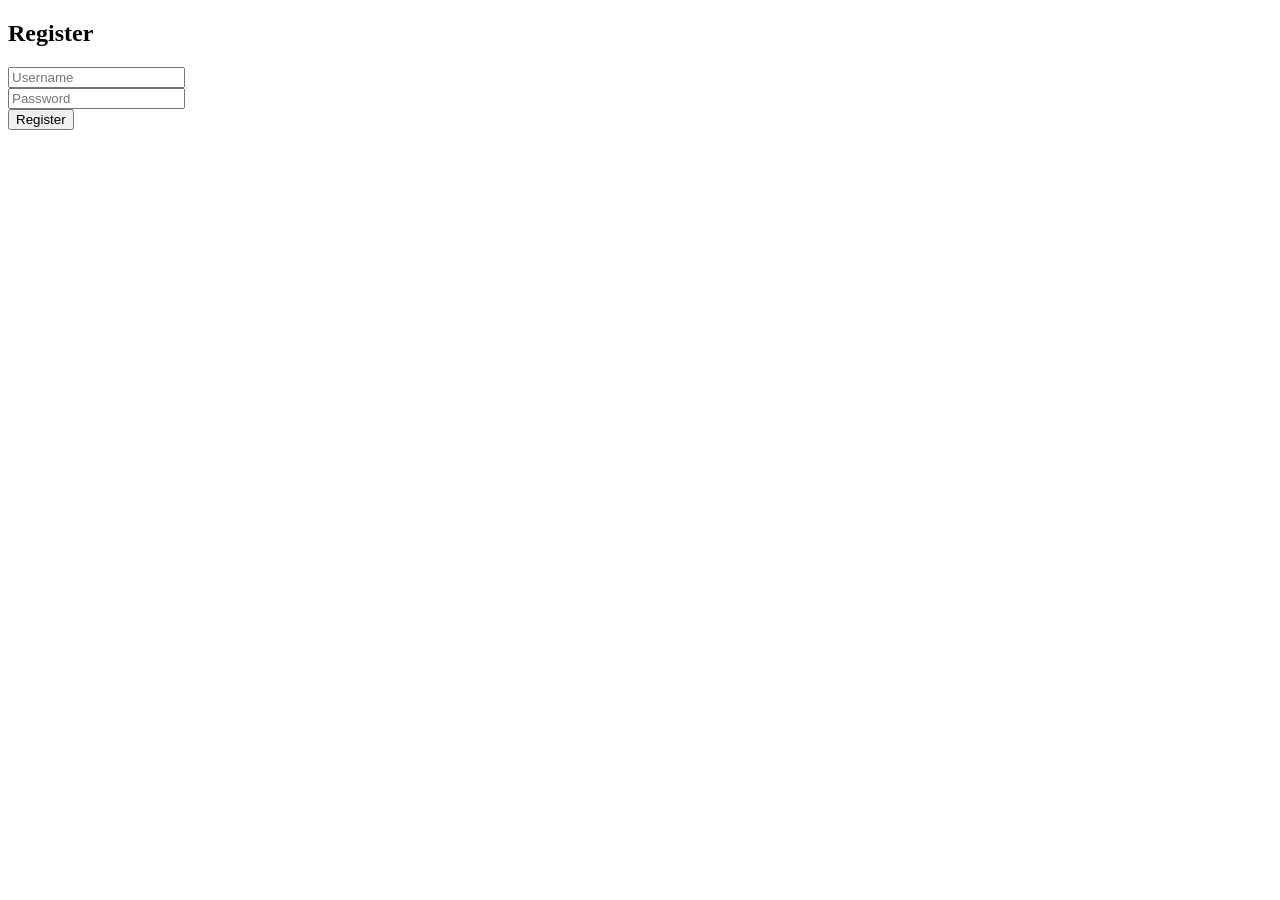
<file: templates/register.html>
<!DOCTYPE html>
<html>
<body>
<h2>Register</h2>
<form method="post">
<input name="username" required placeholder="Username"><br>
<input type="password" name="password" required placeholder="Password"><br>
<button>Register</button>
</form>
</body>
</html>
</file>
